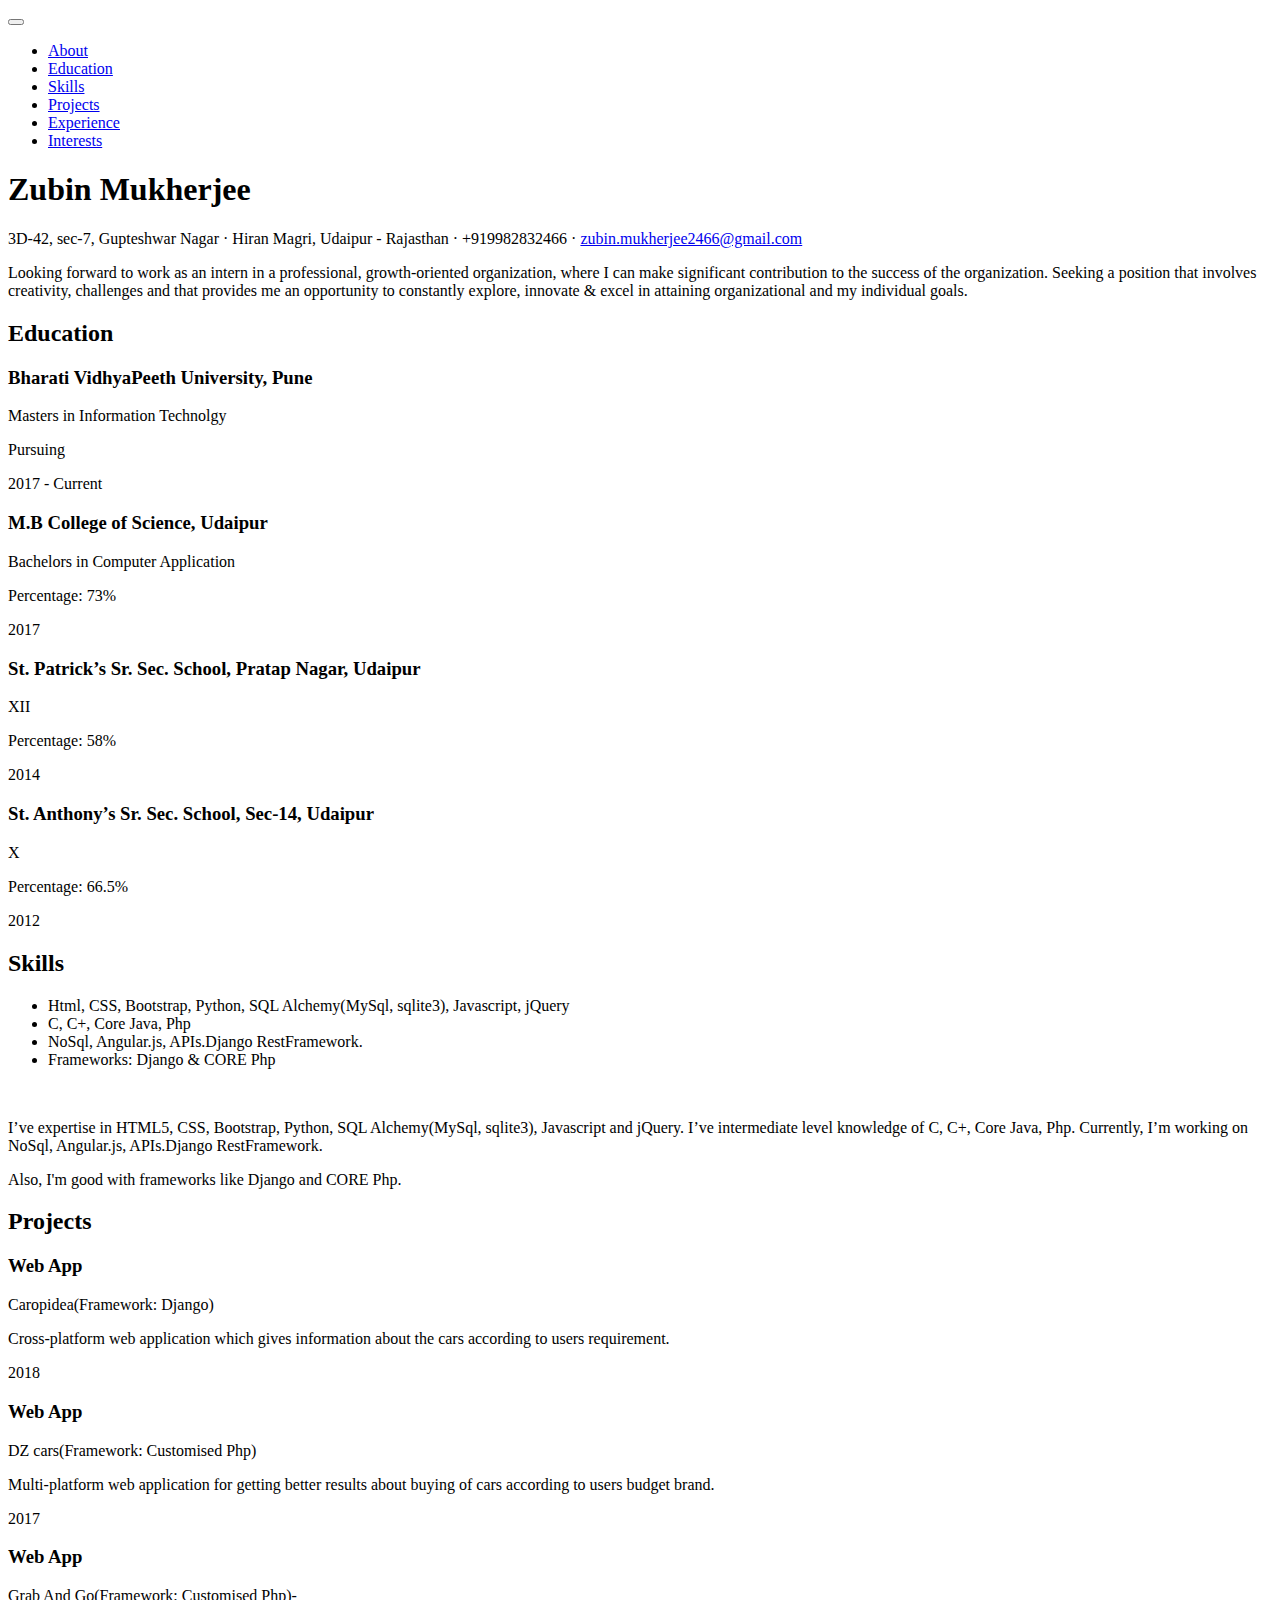
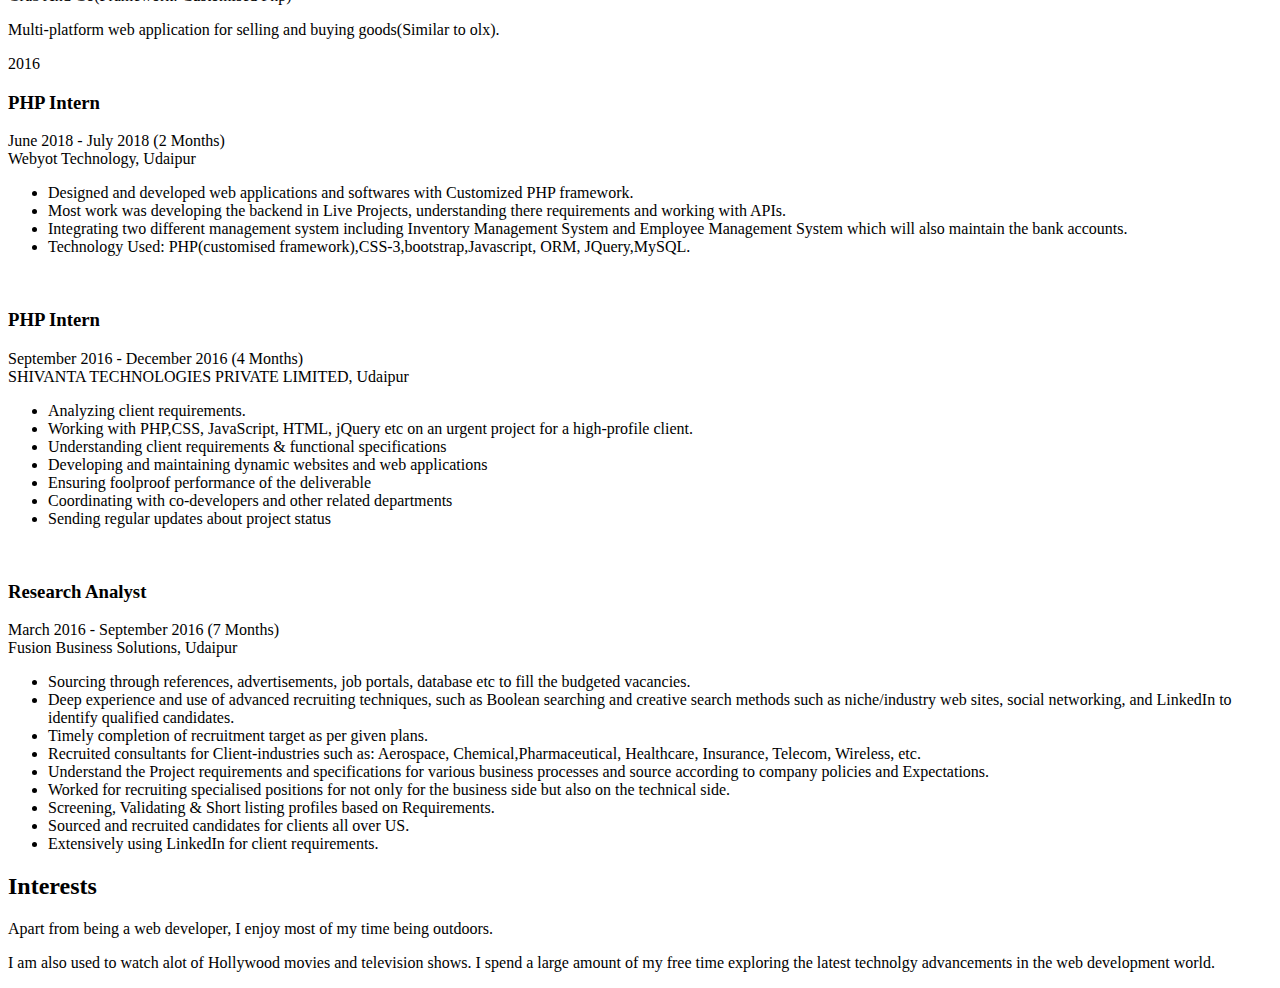
<file: home.html>
<!DOCTYPE html>
<html lang="en">

  <head>
	<meta charset="utf-8">
    <meta name="viewport" content="width=device-width, initial-scale=1, shrink-to-fit=no">
    <title>Zubin M.</title>
	 <link rel="icon" type="image/x-icon" href="assets/images/icons8-geography-filled-50.png">
    <link href="https://blackrockdigital.github.io/startbootstrap-resume/vendor/bootstrap/css/bootstrap.min.css" rel="stylesheet">

    <!-- Custom fonts for this template -->
    <link href="https://fonts.googleapis.com/css?family=Saira+Extra+Condensed:100,200,300,400,500,600,700,800,900" rel="stylesheet">
    <link href="https://fonts.googleapis.com/css?family=Open+Sans:300,300i,400,400i,600,600i,700,700i,800,800i" rel="stylesheet">
    <link href="https://blackrockdigital.github.io/startbootstrap-resume/vendor/font-awesome/css/font-awesome.min.css" rel="stylesheet">
    <link href="https://blackrockdigital.github.io/startbootstrap-resume/vendor/devicons/css/devicons.min.css" rel="stylesheet">
    <link href="https://blackrockdigital.github.io/startbootstrap-resume/vendor/simple-line-icons/css/simple-line-icons.css" rel="stylesheet">

    <link href="https://blackrockdigital.github.io/startbootstrap-resume/css/resume.min.css" rel="stylesheet">

  </head>

  <body id="page-top">
    <nav class="navbar navbar-expand-lg navbar-dark bg-primary fixed-top" id="sideNav">
      <a class="navbar-brand js-scroll-trigger" href="#page-top">
        <span class="d-block d-lg-none"></span>
        <span class="d-none d-lg-block">
       </span>
      </a>
      <button class="navbar-toggler" type="button" data-toggle="collapse" data-target="#navbarSupportedContent" aria-controls="navbarSupportedContent" aria-expanded="false" aria-label="Toggle navigation">
        <span class="navbar-toggler-icon"></span>
      </button>
      <div class="collapse navbar-collapse" id="navbarSupportedContent">
        <ul class="navbar-nav">
          <li class="nav-item">
            <a class="nav-link js-scroll-trigger" href="#about">About</a>
          </li>
          <li class="nav-item">
            <a class="nav-link js-scroll-trigger" href="#education">Education</a>
          </li>
          <li class="nav-item">
            <a class="nav-link js-scroll-trigger" href="#skills">Skills</a>
          </li>
          <li class="nav-item">
            <a class="nav-link js-scroll-trigger" href="#projects">Projects</a>
          </li>
          <li class="nav-item">
            <a class="nav-link js-scroll-trigger" href="#experience">Experience</a>
          </li>
          <li class="nav-item">
            <a class="nav-link js-scroll-trigger" href="#interests">Interests</a>
          </li>
        </ul>
      </div>
    </nav>

    <div class="container-fluid p-0">

      <section class="resume-section p-3 p-lg-5 d-flex d-column" id="about">
        <div class="my-auto">
          <h1 class="mb-0">Zubin
            <span class="text-primary">Mukherjee</span>
          </h1>
		  
          <div class="subheading mb-5">3D-42, sec-7, Gupteshwar Nagar · Hiran Magri, Udaipur - Rajasthan · +919982832466 ·
            <a href="mailto:zubin.mukherjee2466@gmail.com">zubin.mukherjee2466@gmail.com</a>
          </div>
          <p class="mb-5">Looking forward to work as an intern in a professional, growth-oriented organization, where I can make significant contribution to the success of the organization.
                          Seeking a position that involves creativity, challenges and that provides me an opportunity to constantly explore, innovate & excel in attaining organizational and my individual goals. </p>
        </div>
      </section>


      <section class="resume-section p-3 p-lg-5 d-flex flex-column" id="education">
        <div class="my-auto">
          <h2 class="mb-5">Education</h2>

          <div class="resume-item d-flex flex-column flex-md-row mb-5">
            <div class="resume-content mr-auto">
              <h3 class="mb-0">Bharati VidhyaPeeth University, Pune</h3>
              <div class="subheading mb-3">Masters in Information Technolgy</div>
              <p>Pursuing</p>
            </div>
            <div class="resume-date text-md-right">
              <span class="text-primary">2017 - Current</span>
            </div>
          </div>

          <div class="resume-item d-flex flex-column flex-md-row">
            <div class="resume-content mr-auto">
              <h3 class="mb-0">M.B College of Science, Udaipur</h3>
              <div class="subheading mb-3">Bachelors in Computer Application</div>
              <p>Percentage: 73%</p>
            </div>
            <div class="resume-date text-md-right">
              <span class="text-primary"> 2017</span>
            </div>
          </div>

          <div class="resume-item d-flex flex-column flex-md-row">
            <div class="resume-content mr-auto">
              <h3 class="mb-0">St. Patrick’s Sr. Sec. School, Pratap Nagar, Udaipur</h3>
              <div class="subheading mb-3">XII</div>
              <p>Percentage: 58%</p>
            </div>
            <div class="resume-date text-md-right">
              <span class="text-primary"> 2014</span>
            </div>
          </div>

          <div class="resume-item d-flex flex-column flex-md-row">
            <div class="resume-content mr-auto">
              <h3 class="mb-0">St. Anthony’s Sr. Sec. School, Sec-14, Udaipur</h3>
              <div class="subheading mb-3">X</div>
              <p>Percentage: 66.5%</p>
            </div>
            <div class="resume-date text-md-right">
              <span class="text-primary"> 2012</span>
            </div>
          </div>

        </div>
      </section>

      <section class="resume-section p-3 p-lg-5 d-flex flex-column" id="skills">
        <div class="my-auto">
          <div class="subheading mb-4"><h2>Skills</h2></div>
          <ul class="fa-ul mb-0">
            <li>
              <i class="fa-li fa fa-check"></i>
              Html, CSS, Bootstrap, Python, SQL Alchemy(MySql, sqlite3), Javascript, jQuery</li>
            <li>
              <i class="fa-li fa fa-check"></i>
              C, C+, Core Java, Php</li>
            <li>
              <i class="fa-li fa fa-check"></i>
              NoSql, Angular.js, APIs.Django RestFramework. </li>
            <li>
              <i class="fa-li fa fa-check"></i>
              Frameworks: Django & CORE Php</li>
          </ul><br/>
            <p>I’ve expertise in HTML5, CSS, Bootstrap, Python, SQL Alchemy(MySql, sqlite3), Javascript and jQuery. I’ve intermediate level knowledge of C, C+, Core Java, Php.
               Currently, I’m working on NoSql, Angular.js, APIs.Django RestFramework.</p>
            <p>Also, I'm good with frameworks like Django and CORE Php.</p>
        </div>

      </section>

      <section class="resume-section p-3 p-lg-5 d-flex flex-column" id="projects">
        <div class="my-auto">
          <h2 class="mb-5">Projects</h2>

          <div class="resume-item d-flex flex-column flex-md-row mb-5">
            <div class="resume-content mr-auto">
              <h3 class="mb-0">Web App</h3>
              <div class="subheading mb-3">Caropidea(Framework: Django)</div>
              <p>Cross-platform web application which gives information about the cars according to users requirement.</p>
            </div>
            <div class="resume-date text-md-right">
              <span class="text-primary">2018</span>
            </div>
          </div>

          <div class="resume-item d-flex flex-column flex-md-row mb-5">
            <div class="resume-content mr-auto">
              <h3 class="mb-0">Web App</h3>
              <div class="subheading mb-3">DZ cars(Framework: Customised Php)</div>
              <p>Multi-platform web application for getting better results about buying of cars according to users budget brand.</p>
            </div>
            <div class="resume-date text-md-right">
              <span class="text-primary">2017</span>
            </div>
          </div>

          <div class="resume-item d-flex flex-column flex-md-row mb-5">
            <div class="resume-content mr-auto">
              <h3 class="mb-0">Web App</h3>
              <div class="subheading mb-3">Grab And Go(Framework: Customised Php)-</div>
              <p>Multi-platform web application for selling and buying goods(Similar to olx).</p>
            </div>
            <div class="resume-date text-md-right">
              <span class="text-primary">2016</span>
            </div>
          </div>

          </div>
        </div>
      </section>

      <section class="resume-section p-3 p-lg-5 d-flex flex-column" id="experience">
		<div class="my-auto">
          <h3 class="heading mb-0">PHP Intern</h3>
          <div class="resume-date text-md-right">
            <span class="text-primary">June 2018 - July 2018 (2 Months)</span>
          </div>
          <div class="subheading mb-2">Webyot Technology, Udaipur</div>
			
          <ul class="fa-ul mb-0">
            <li>
              <i class="fa-li fa fa-check"></i>
			  Designed and developed web applications and softwares with Customized PHP framework. 
			</li>
			<li>
              <i class="fa-li fa fa-check"></i>
			  Most work was developing the backend in Live Projects, understanding there requirements and 
			  working with APIs. 
			</li>
			<li>
              <i class="fa-li fa fa-check"></i>
				Integrating two different management system including Inventory Management System and Employee Management System which will also maintain the bank accounts. 
			</li>
			<li>
              <i class="fa-li fa fa-check"></i>
			  Technology Used: PHP(customised framework),CSS-3,bootstrap,Javascript, ORM, JQuery,MySQL. 
			</li>
		</ul>
		<span class="mb-0" style="padding:2px;"></span>
		
		</div>
		<div class="my-auto">
          <h3 class="heading mb-0">PHP Intern</h3>
          <div class="resume-date text-md-right">
            <span class="text-primary">September 2016 - December 2016 (4 Months)</span>
          </div>
          <div class="subheading mb-2">SHIVANTA TECHNOLOGIES PRIVATE LIMITED, Udaipur</div>
			
          <ul class="fa-ul mb-0">
            <li>
              <i class="fa-li fa fa-check"></i>
				Analyzing client requirements.
			</li>
			<li>
              <i class="fa-li fa fa-check"></i>
				Working with PHP,CSS, JavaScript, HTML, jQuery etc on an urgent project for a high-profile client. 
			</li>
			<li>
              <i class="fa-li fa fa-check"></i>
            	Understanding client requirements & functional specifications 
			</li>
			<li>
              <i class="fa-li fa fa-check"></i>
            	 Developing and maintaining dynamic websites and web applications 
			</li>
			<li>
              <i class="fa-li fa fa-check"></i>
            	 Ensuring foolproof performance of the deliverable 
			</li>
			<li>
              <i class="fa-li fa fa-check"></i>
            	 Coordinating with co-developers and other related departments 
			</li>
			<li>
              <i class="fa-li fa fa-check"></i>
            	 Sending regular updates about project status
			</li>
		</ul>
		<span class="mb-0" style="padding:2px;"></span>
		</div>
		<div class="my-auto">
          <h3 class="mb-0">Research Analyst</h3>
          <div class="resume-date text-md-right">
            <span class="text-primary">March 2016 - September 2016 (7 Months)</span>
          </div>
          <div class="subheading mb-2">Fusion Business Solutions, Udaipur</div>

          <ul class="fa-ul mb-0">
            <li>
              <i class="fa-li fa fa-check"></i>
              Sourcing through references, advertisements, job portals, database etc to fill the budgeted vacancies.</li>
            <li>
              <i class="fa-li fa fa-check"></i>
              Deep experience and use of advanced recruiting techniques, such as Boolean searching and creative search methods such as niche/industry web sites, social networking, and LinkedIn to identify qualified candidates.</li>
            <li>
              <i class="fa-li fa fa-check"></i>
              Timely completion of recruitment target as per given plans. </li>
            <li>
              <i class="fa-li fa fa-check"></i>
              Recruited consultants for Client-industries such as: Aerospace, Chemical,Pharmaceutical, Healthcare, Insurance, Telecom, Wireless, etc.</li>
            <li>
              <i class="fa-li fa fa-check"></i>
              Understand the Project requirements and specifications for various business processes and source according to company policies and Expectations.</li>
            <li>
              <i class="fa-li fa fa-check"></i>
              Worked for recruiting specialised positions for not only for the business side but also on the technical side.</li>
            <li>
              <i class="fa-li fa fa-check"></i>
              Screening, Validating & Short listing profiles based on Requirements.</li>
            <li>
              <i class="fa-li fa fa-check"></i>
              Sourced and recruited candidates for clients all over US.</li>
            <li>
              <i class="fa-li fa fa-check"></i>
              Extensively using LinkedIn for client requirements.</li>
          </ul>

        </div>
      </section>

      <section class="resume-section p-3 p-lg-5 d-flex flex-column" id="interests">
        <div class="my-auto">
          <h2 class="mb-5">Interests</h2>
          <p>Apart from being a web developer, I enjoy most of my time being outdoors. </p>
          <p class="mb-0">I am also used to watch alot of Hollywood movies and television shows. I spend a large amount of my free time exploring the latest technolgy advancements in the web development world.</p>
        </div>
      </section>
	
    </div>
	<script src="https://blackrockdigital.github.io/startbootstrap-resume/vendor/jquery/jquery.min.js"></script>
    <script src="https://blackrockdigital.github.io/startbootstrap-resume/vendor/bootstrap/js/bootstrap.bundle.min.js"></script>

    <script src="https://blackrockdigital.github.io/startbootstrap-resume/vendor/jquery-easing/jquery.easing.min.js"></script>

    <script src="https://blackrockdigital.github.io/startbootstrap-resume/js/resume.min.js"></script>

  </body>

</html>
</file>
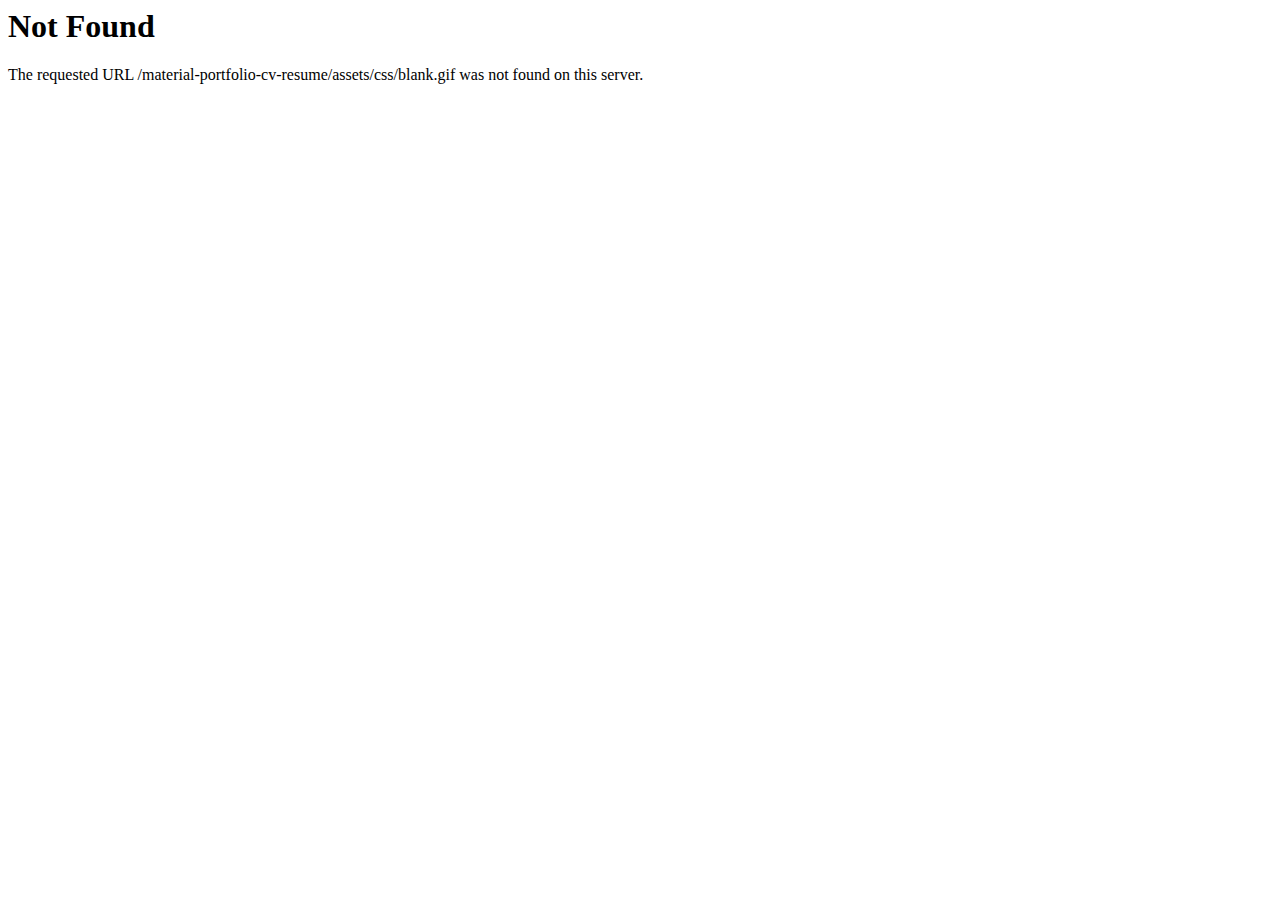
<file: assets/css/blank.html>
<!DOCTYPE HTML PUBLIC "-//IETF//DTD HTML 2.0//EN">
<html><head>
<title>404 Not Found</title>
</head><body>
<h1>Not Found</h1>
<p>The requested URL /material-portfolio-cv-resume/assets/css/blank.gif was not found on this server.</p>
</body></html>
</file>
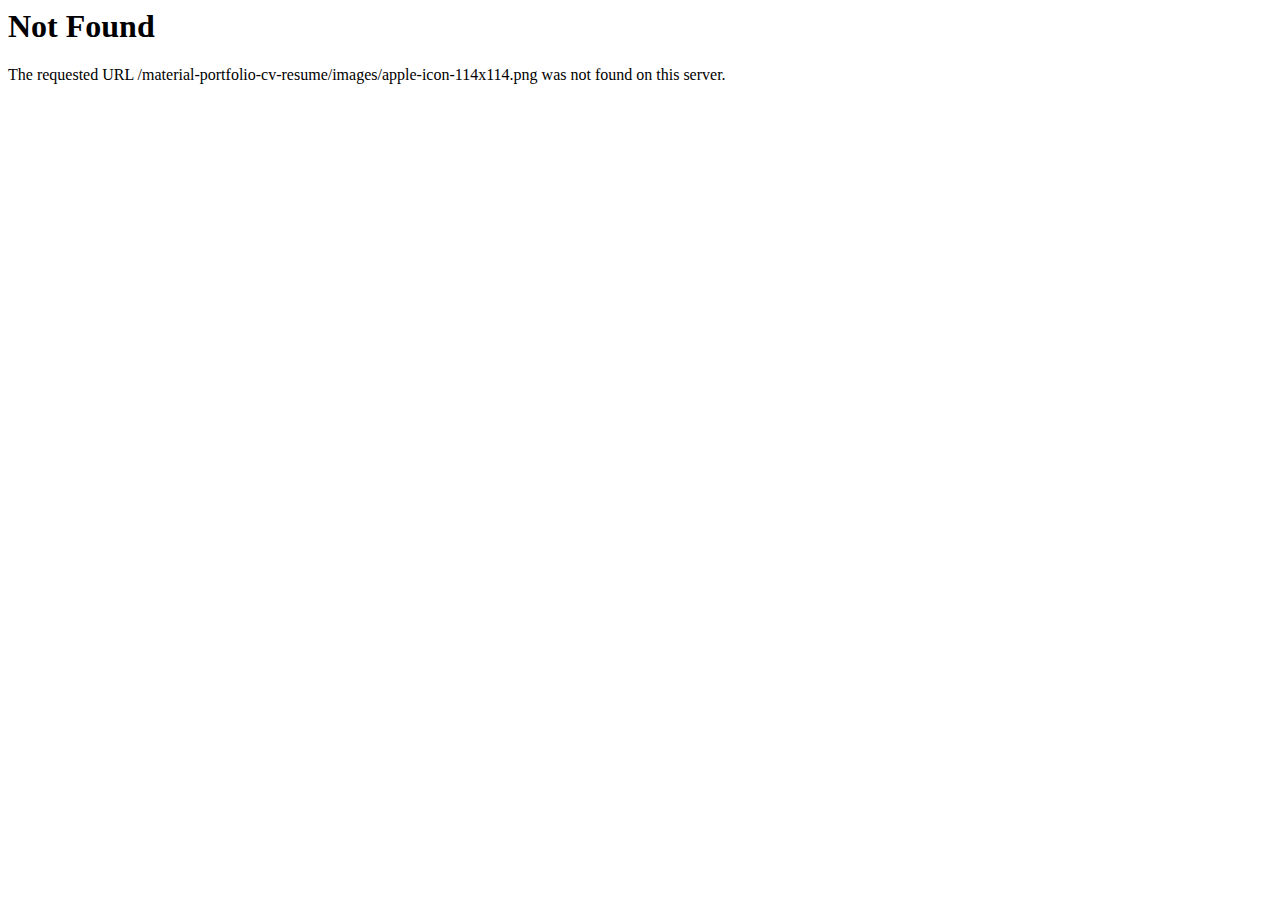
<file: assets/images/apple-icon-114x114.html>
<!DOCTYPE HTML PUBLIC "-//IETF//DTD HTML 2.0//EN">
<html><head>
<title>404 Not Found</title>
</head><body>
<h1>Not Found</h1>
<p>The requested URL /material-portfolio-cv-resume/images/apple-icon-114x114.png was not found on this server.</p>
</body></html>
</file>
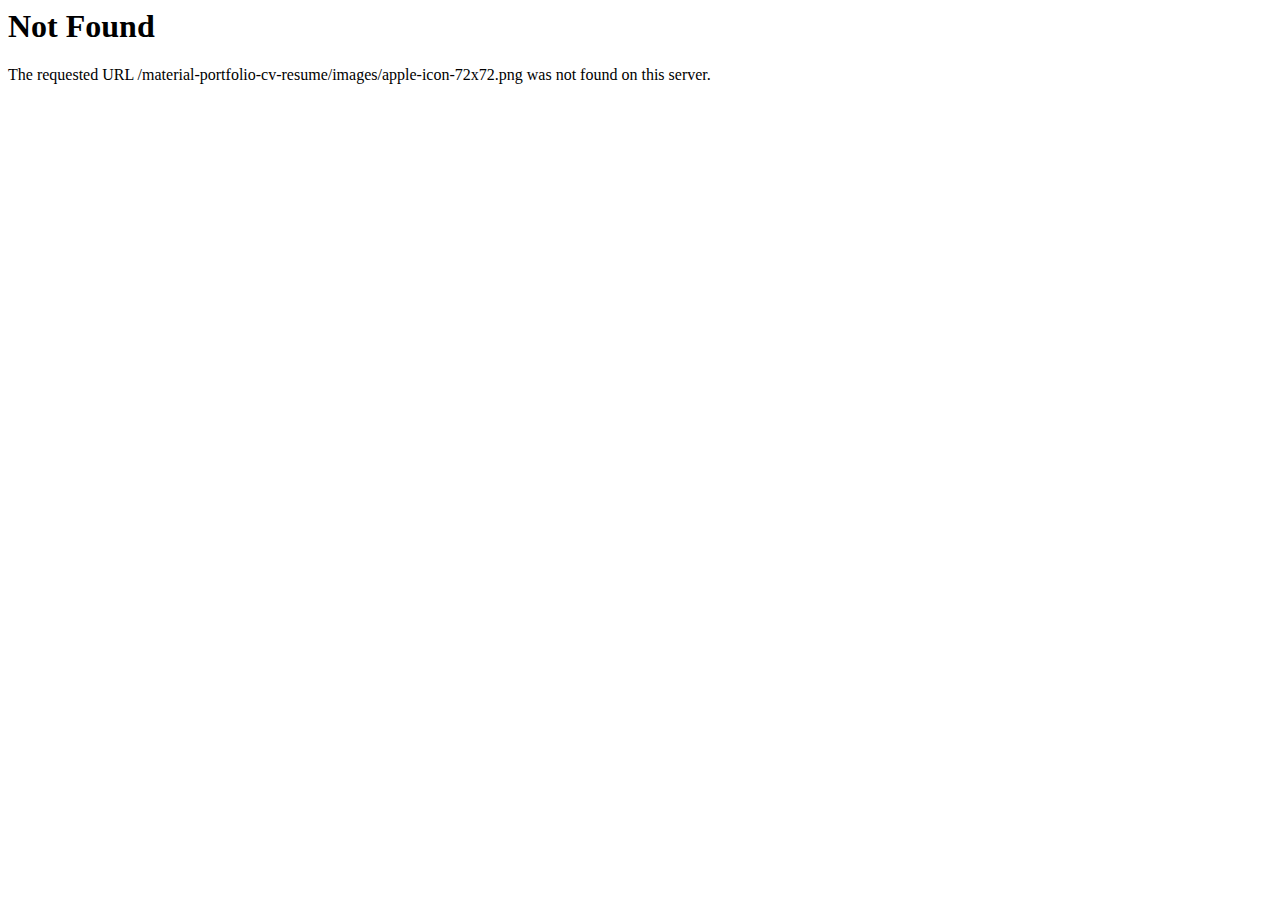
<file: assets/images/apple-icon-72x72.html>
<!DOCTYPE HTML PUBLIC "-//IETF//DTD HTML 2.0//EN">
<html><head>
<title>404 Not Found</title>
</head><body>
<h1>Not Found</h1>
<p>The requested URL /material-portfolio-cv-resume/images/apple-icon-72x72.png was not found on this server.</p>
</body></html>
</file>
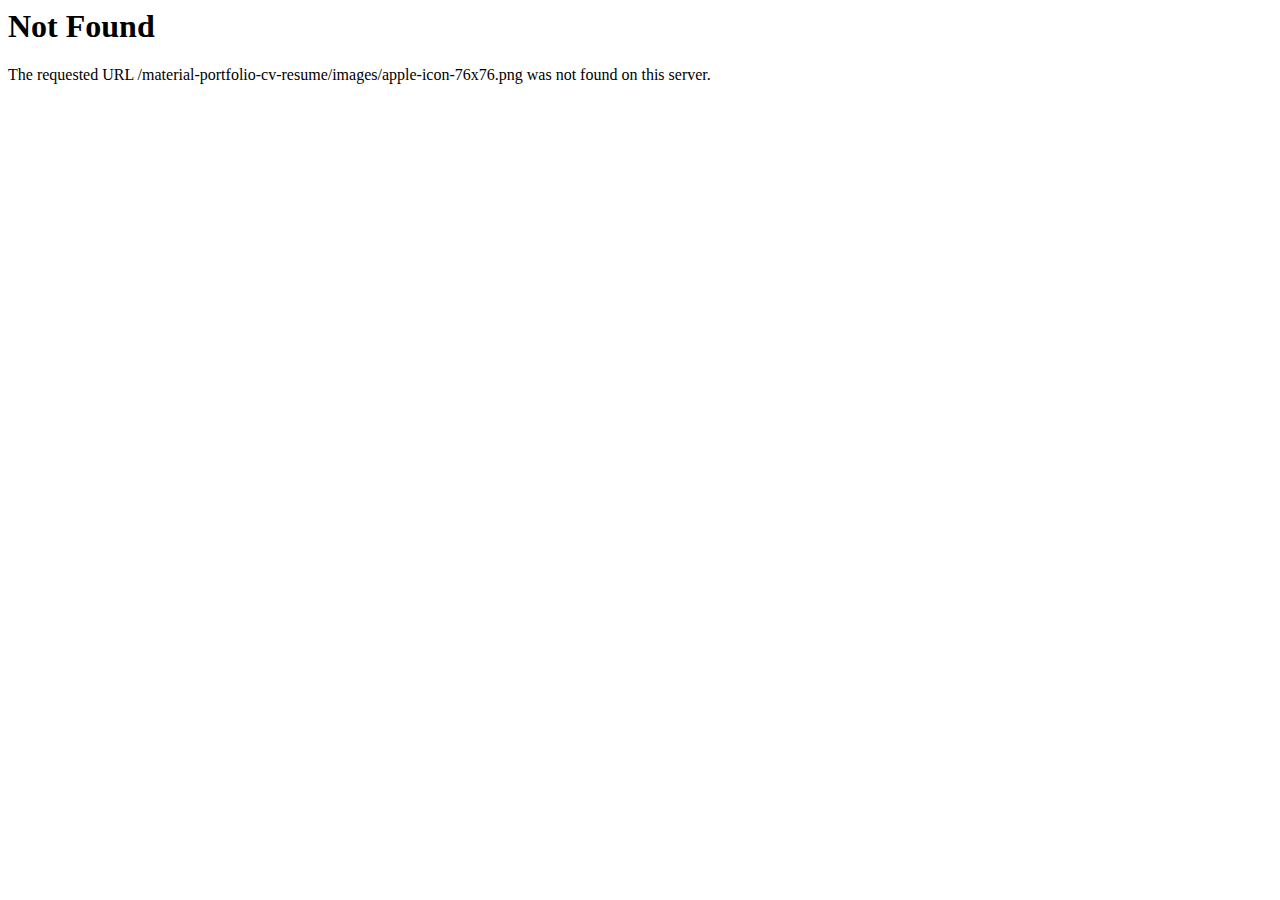
<file: assets/images/apple-icon-76x76.html>
<!DOCTYPE HTML PUBLIC "-//IETF//DTD HTML 2.0//EN">
<html><head>
<title>404 Not Found</title>
</head><body>
<h1>Not Found</h1>
<p>The requested URL /material-portfolio-cv-resume/images/apple-icon-76x76.png was not found on this server.</p>
</body></html>
</file>
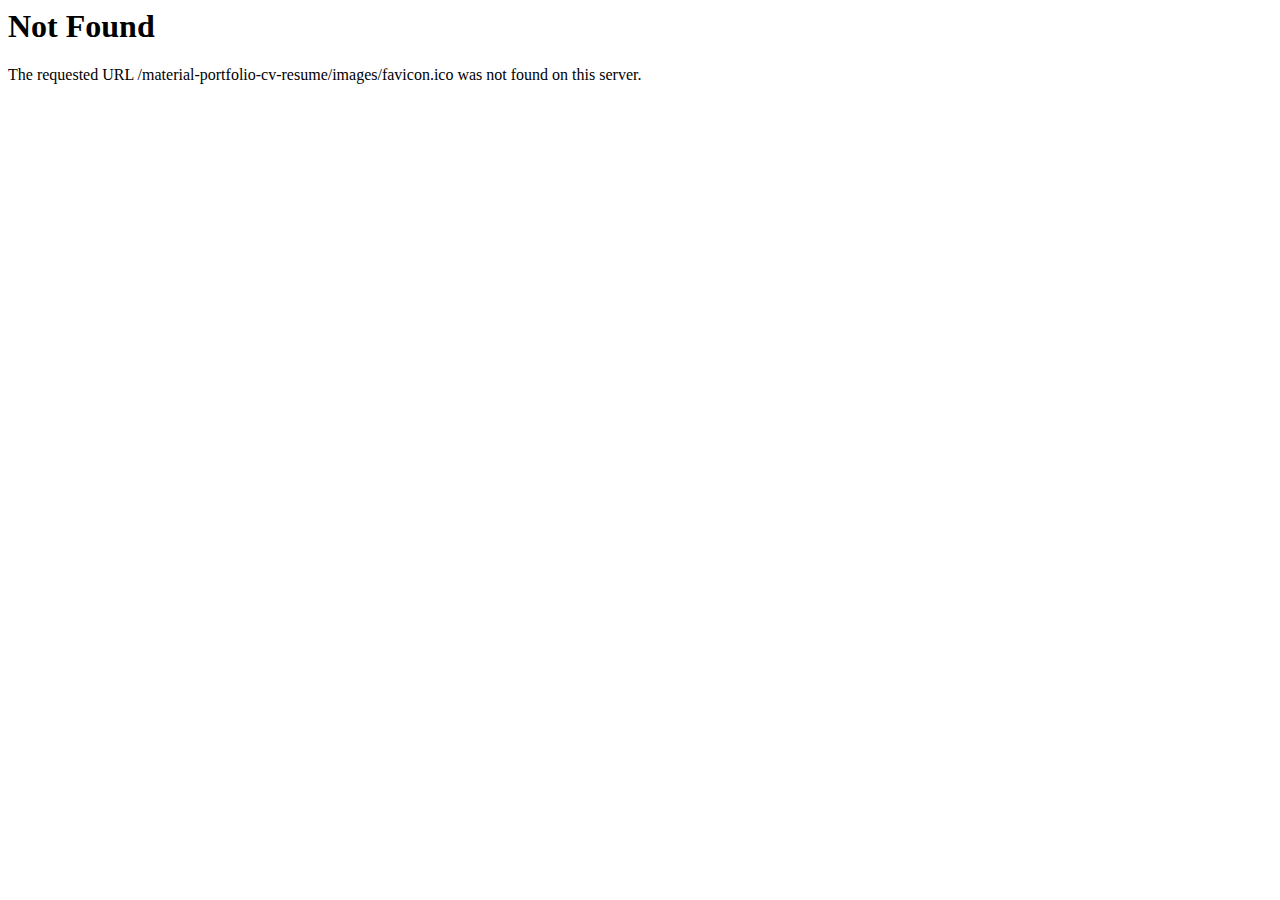
<file: assets/images/favicon.html>
<!DOCTYPE HTML PUBLIC "-//IETF//DTD HTML 2.0//EN">
<html><head>
<title>404 Not Found</title>
</head><body>
<h1>Not Found</h1>
<p>The requested URL /material-portfolio-cv-resume/images/favicon.ico was not found on this server.</p>
</body></html>
</file>
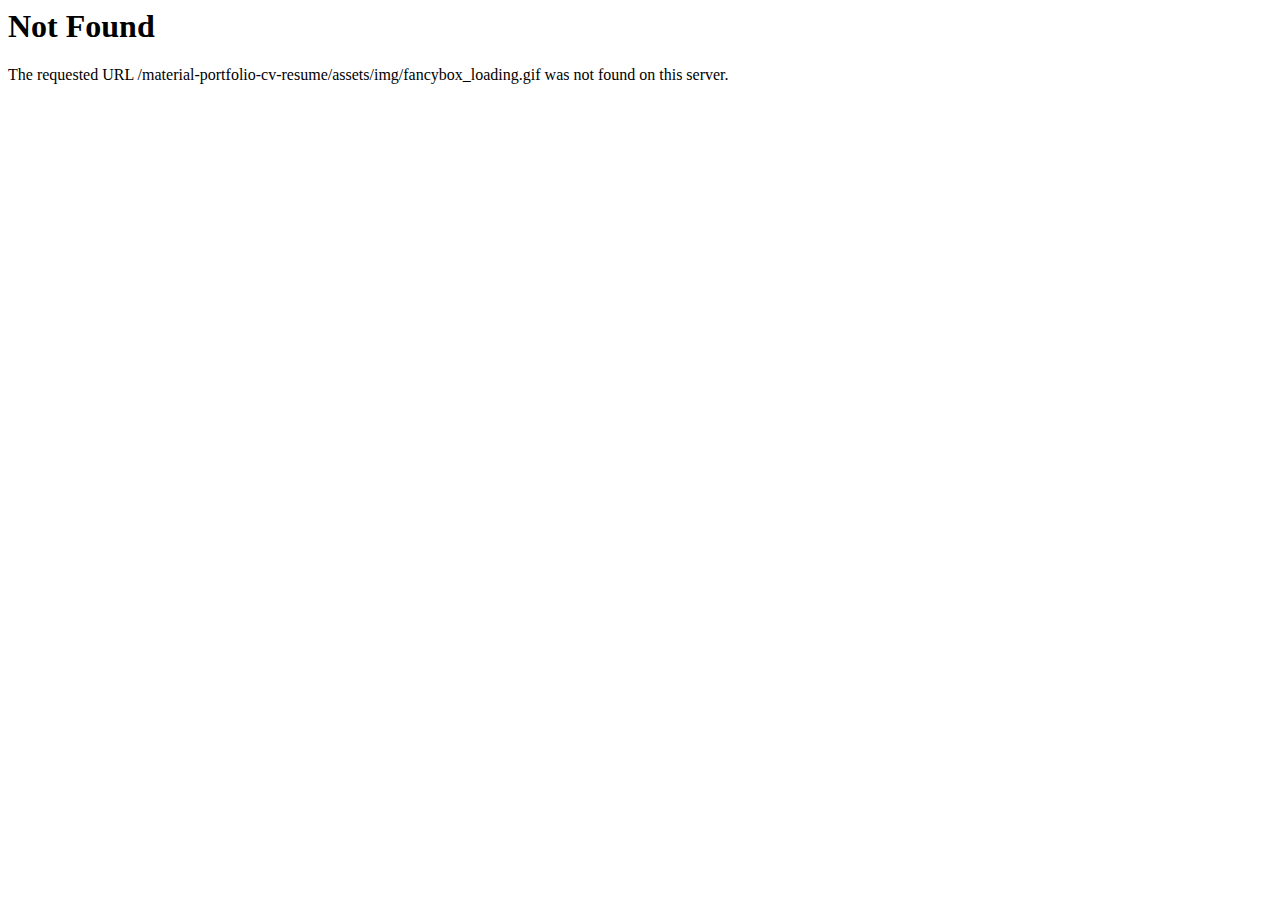
<file: assets/img/fancybox_loading.html>
<!DOCTYPE HTML PUBLIC "-//IETF//DTD HTML 2.0//EN">
<html><head>
<title>404 Not Found</title>
</head><body>
<h1>Not Found</h1>
<p>The requested URL /material-portfolio-cv-resume/assets/img/fancybox_loading.gif was not found on this server.</p>
</body></html>
</file>
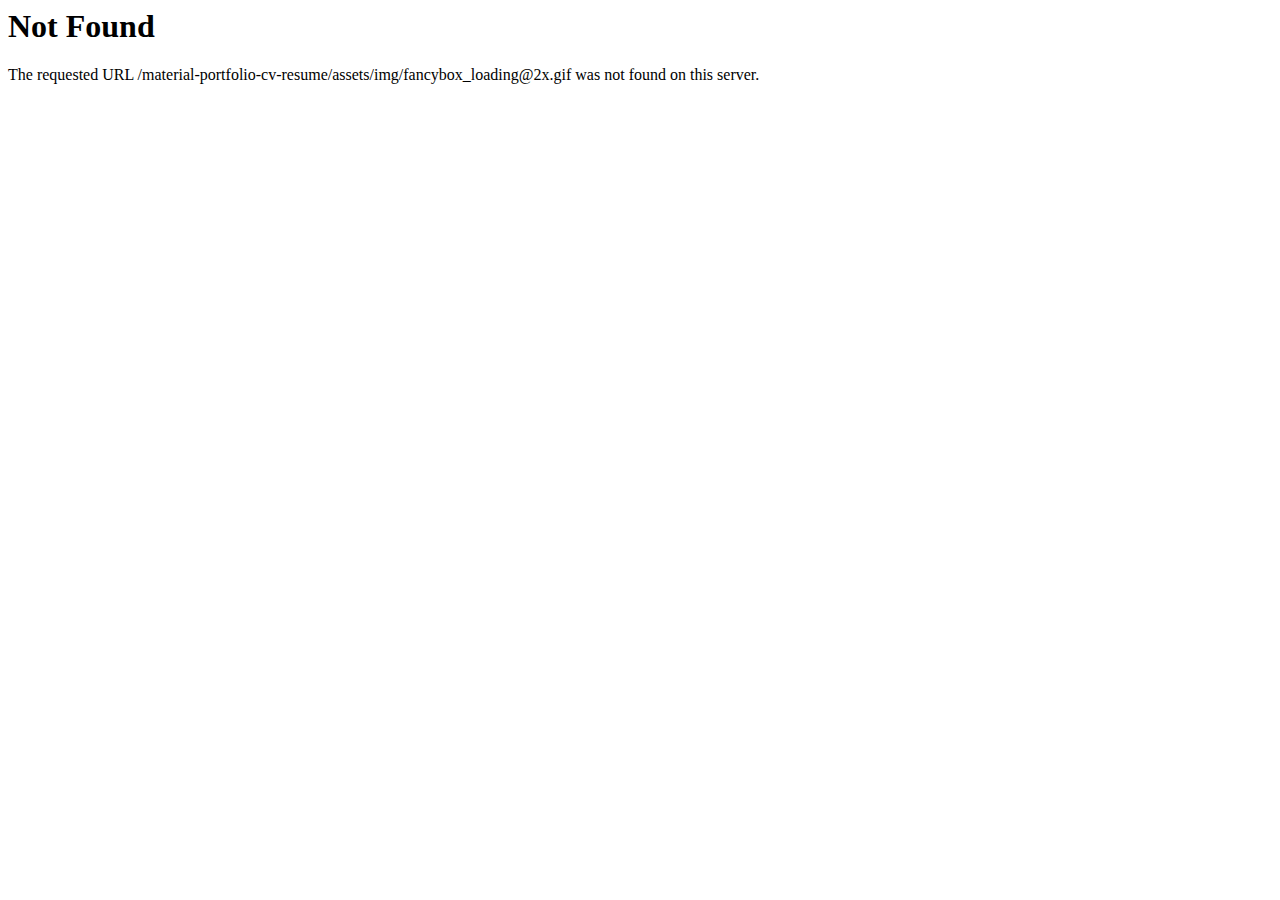
<file: assets/img/fancybox_loading@2x.html>
<!DOCTYPE HTML PUBLIC "-//IETF//DTD HTML 2.0//EN">
<html><head>
<title>404 Not Found</title>
</head><body>
<h1>Not Found</h1>
<p>The requested URL /material-portfolio-cv-resume/assets/img/fancybox_loading@2x.gif was not found on this server.</p>
</body></html>
</file>
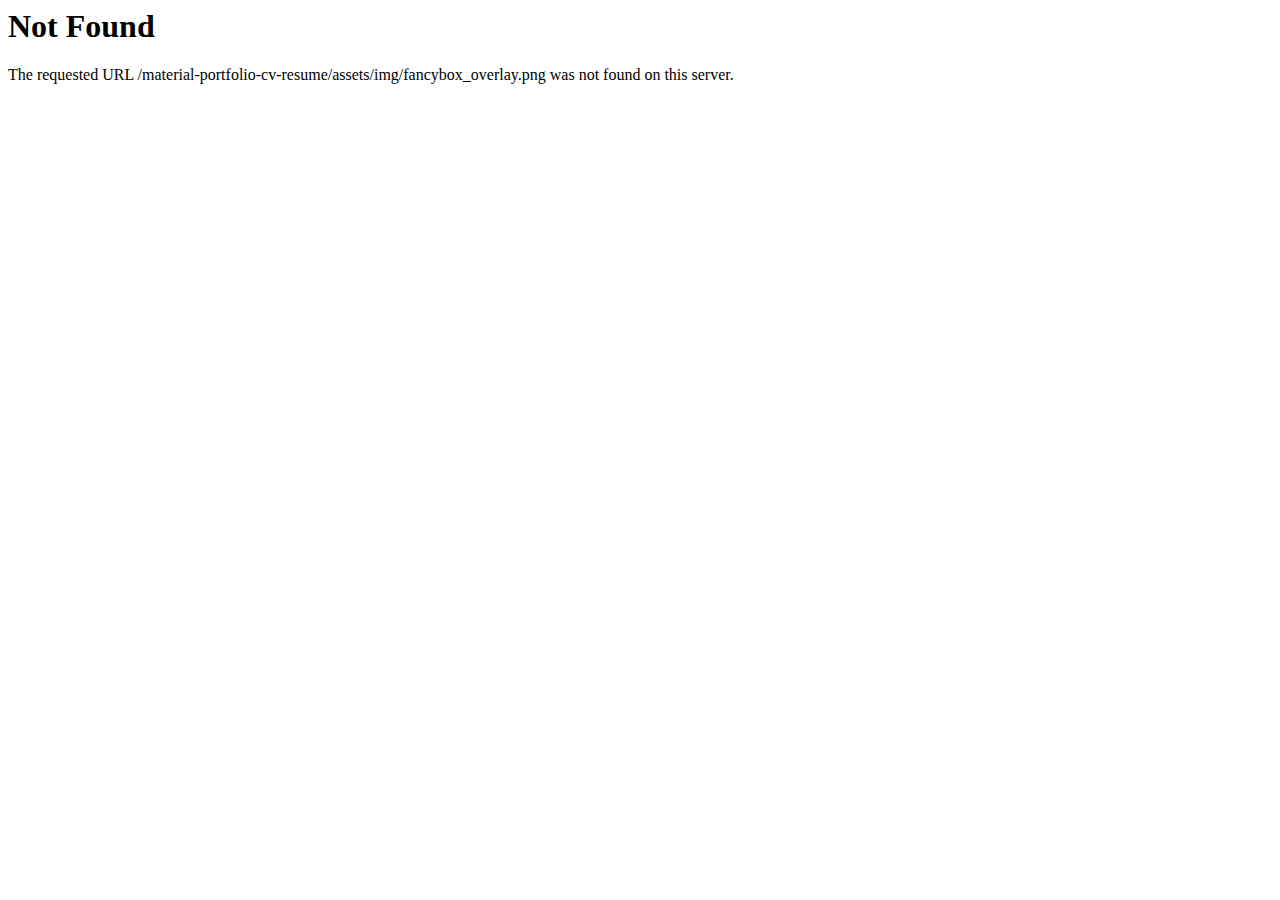
<file: assets/img/fancybox_overlay.html>
<!DOCTYPE HTML PUBLIC "-//IETF//DTD HTML 2.0//EN">
<html><head>
<title>404 Not Found</title>
</head><body>
<h1>Not Found</h1>
<p>The requested URL /material-portfolio-cv-resume/assets/img/fancybox_overlay.png was not found on this server.</p>
</body></html>
</file>
